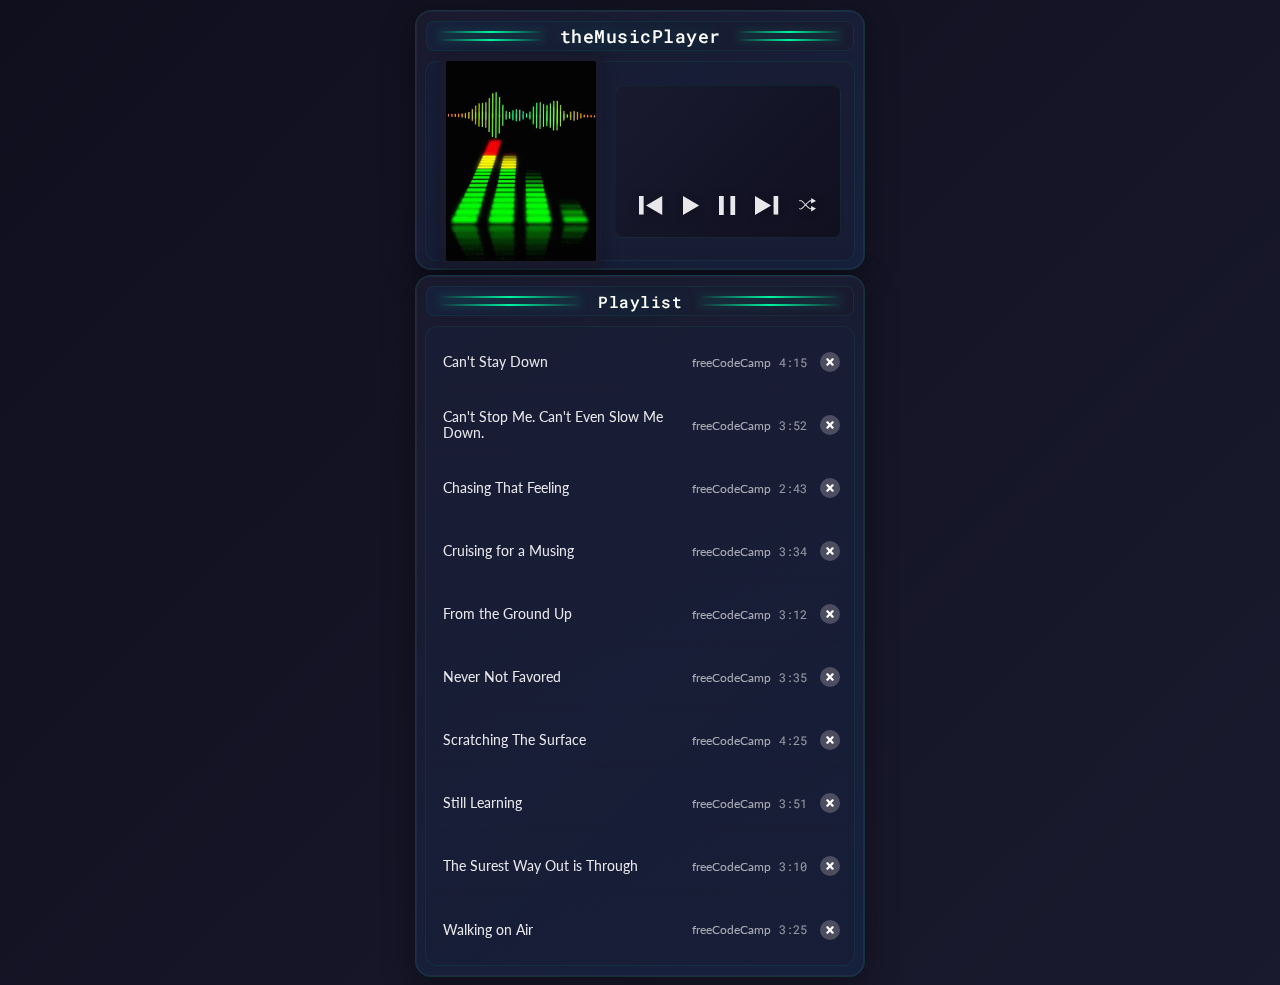
<file: music.html>
<!DOCTYPE html>
<html lang="en">
  <head>
    <meta charset="UTF-8" />
    <meta name="viewport" content="width=device-width, initial-scale=1.0" />
    <link rel="icon" type="image/png" sizes="32x32" href="./images/favicon/music2.png">

    <link
      href="https://fonts.googleapis.com/css2?family=Roboto+Mono&display=swap"
      rel="stylesheet"
    />
    <link
      href="https://fonts.googleapis.com/css2?family=Lato&family=Roboto+Mono&display=swap"
      rel="stylesheet"
    />
    <link rel="stylesheet" href="./music/styles.css"/>
    <title>
      theMusicPlayer
    </title>
  </head>

  <body>
    <div class="container">
      <div class="player">
        <div class="player-bar">
          <div class="parallel-lines">
            <div></div>
            <div></div>
          </div>
          <h1 class="fcc-title">theMusicPlayer</h1>
          <div class="parallel-lines">
            <div></div>
            <div></div>
          </div>
        </div>
        <div class="player-content">            
		

          <div id="player-album-art">
			<video id="myGif" loop muted playsinline>
			  <source src="music/gifVisualizer.mp4" type="video/mp4">
			</video>
			
			<!-- <img               -->
			<!-- src="https://media1.tenor.com/m/1I_jiI9wXHUAAAAC/music-visualizer.gif"               -->
			<!-- alt="song cover art" -->
            <!-- />               -->
			<!-- src="https://s3.amazonaws.com/org.freecodecamp.mp3-player-project/quincy-larson-album-art.jpg" -->

          </div>
          <div class="player-display">
            <div class="player-display-song-artist">
              <p id="player-song-title"></p>
              <p id="player-song-artist"></p>
            </div>
            <div class="player-buttons">
              <button id="previous" class="previous" aria-label="Previous">
                <svg
                  width="24"
                  height="19"
                  viewBox="0 0 24 19"
                  fill="none"
                  xmlns="http://www.w3.org/2000/svg"
                ><path d="M23.2248 0L7.03964 9.5L23.2248 19L23.2248 0Z" /><rect
                    width="4.63633"
                    height="18.5453"
                    transform="matrix(-1 0 0 1 4.63633 0)"/></svg>
              </button>
              <button id="play" class="play" aria-label="Play">
                <svg
                  width="17"
                  height="19"
                  viewBox="0 0 17 19"
                  fill="none"
                  xmlns="http://www.w3.org/2000/svg"
                > <path d="M0 0L16.1852 9.5L1.88952e-07 19L0 0Z" /></svg>
              </button>
              <button id="pause" class="pause" aria-label="Pause">
                <svg
                  width="17"
                  height="19"
                  viewBox="0 0 17 19"
                  fill="none"
                  xmlns="http://www.w3.org/2000/svg"
                ><path d="M0 6.54013e-07H4.75V19H0V6.54013e-07Z" /> <path d="M11.4 0H16.15V19H11.4V0Z" /></svg>
              </button>
              <button id="next" class="next" aria-label="Next">
                <svg
                  width="24"
                  height="19"
                  viewBox="0 0 24 19"
                  fill="none"
                  xmlns="http://www.w3.org/2000/svg"
                ><path d="M0 0L16.1852 9.5L1.88952e-07 19L0 0Z" /> <rect x="18.5885" width="4.63633" height="18.5453" /></svg>
              </button>
              <button id="shuffle" class="shuffle" aria-label="Shuffle">
                <svg
                  width="17"
                  height="14"
                  viewBox="0 0 17 14"
                  fill="none"
                  xmlns="http://www.w3.org/2000/svg"
                ><path
                    fill-rule="evenodd"
                    clip-rule="evenodd"
                    d="M12.2127 0L17 2.9219L12.0759 5.60686L12.1321 3.30594C11.9081 3.30997 11.7043 3.3165 11.528 3.326C11.3777 3.3341 11.2523 3.34411 11.1542 3.35578C11.1053 3.3616 11.0661 3.36749 11.036 3.37309C11.0211 3.37587 11.0095 3.37835 11.001 3.38041C10.9967 3.38143 10.9936 3.38227 10.9913 3.38289C10.989 3.38352 10.988 3.38385 10.9881 3.38382C10.9266 3.40381 10.7572 3.5014 10.4637 3.73265C10.1895 3.94866 9.85452 4.24234 9.47614 4.59282C8.81462 5.20556 8.03912 5.97461 7.25609 6.76752C8.03912 7.56043 8.81462 8.32948 9.47614 8.94223C9.85452 9.29271 10.1895 9.58639 10.4637 9.80239C10.7572 10.0336 10.9266 10.1312 10.9881 10.1512C10.988 10.1512 10.989 10.1515 10.9913 10.1522C10.9936 10.1528 10.9967 10.1536 11.001 10.1546C11.0095 10.1567 11.0211 10.1592 11.036 10.162C11.0661 10.1676 11.1053 10.1734 11.1542 10.1793C11.2523 10.1909 11.3777 10.2009 11.528 10.209C11.7043 10.2185 11.9081 10.2251 12.1321 10.2291L12.0759 7.92819L17 10.6131L12.2127 13.535L12.1558 11.2011C11.9071 11.197 11.677 11.1899 11.4757 11.1791C11.175 11.1629 10.8757 11.1361 10.6878 11.0751C10.4405 10.9947 10.1465 10.7892 9.86244 10.5654C9.55904 10.3263 9.20251 10.0129 8.81601 9.6549C8.14192 9.03051 7.35822 8.2533 6.57518 7.46052C6.2731 7.76927 5.9736 8.07675 5.68453 8.37353C5.24051 8.8294 4.82109 9.26001 4.45467 9.63114C4.10458 9.98574 3.79502 10.2941 3.54834 10.5285C3.42516 10.6455 3.31437 10.7473 3.22005 10.8285C3.13287 10.9035 3.03686 10.9812 2.94938 11.0324C2.46156 11.3178 1.79381 11.3751 1.32395 11.3812C1.07514 11.3845 0.852462 11.3732 0.692065 11.3611C0.611577 11.3551 0.546037 11.3488 0.499864 11.344C0.476761 11.3415 0.458455 11.3394 0.445496 11.3379L0.43012 11.336L0.425557 11.3355L0.423542 11.3352C0.423448 11.3352 0.423143 11.3352 0.485767 10.8535L0.423542 11.3352C0.157529 11.3006 -0.0304782 11.0569 0.00410824 10.7909C0.0386807 10.525 0.282182 10.3374 0.548069 10.3718C0.548087 10.3718 0.548051 10.3718 0.548069 10.3718L0.549944 10.372L0.559616 10.3732C0.568682 10.3743 0.582871 10.3759 0.60165 10.3779C0.639243 10.3818 0.695017 10.3872 0.764728 10.3924C0.90473 10.4029 1.09799 10.4127 1.31133 10.4099C1.76571 10.404 2.20705 10.3412 2.4587 10.194C2.45847 10.1941 2.4583 10.1942 2.4587 10.194C2.46075 10.1926 2.47161 10.1855 2.49271 10.1693C2.51674 10.1508 2.54777 10.1254 2.58634 10.0922C2.66358 10.0258 2.7615 9.93612 2.87917 9.82431C3.11419 9.60097 3.41488 9.30164 3.76339 8.94864C4.1317 8.57559 4.54478 8.15147 4.98424 7.70025C5.27761 7.39904 5.58273 7.08575 5.89415 6.76752C5.58272 6.44928 5.27759 6.13598 4.98421 5.83476C4.54476 5.38355 4.1317 4.95944 3.76339 4.5864C3.41488 4.2334 3.11419 3.93407 2.87917 3.71074C2.7615 3.59892 2.66358 3.50929 2.58634 3.44281C2.54777 3.40961 2.51674 3.38425 2.49271 3.36577C2.4716 3.34954 2.46099 3.34258 2.45894 3.34123C2.45868 3.34108 2.45853 3.34096 2.45894 3.34123C2.2073 3.19405 1.76572 3.13106 1.31133 3.12515C1.09799 3.12238 0.90473 3.13211 0.764728 3.14261C0.695017 3.14784 0.639243 3.15321 0.60165 3.15717C0.582871 3.15915 0.568682 3.16077 0.559616 3.16184L0.549944 3.16301L0.548391 3.1632C0.282436 3.1977 0.0386882 3.01013 0.00410824 2.74417C-0.0304782 2.47816 0.15713 2.23447 0.423143 2.19989L0.485767 2.68154C0.423143 2.19989 0.423048 2.1999 0.423143 2.19989L0.425557 2.19958L0.43012 2.199L0.445496 2.19714C0.458455 2.19561 0.476761 2.19352 0.499864 2.19109C0.546037 2.18622 0.611577 2.17995 0.692065 2.17391C0.852462 2.16188 1.07514 2.15058 1.32395 2.15381C1.79381 2.15992 2.46156 2.21726 2.94938 2.50267C3.03686 2.55385 3.13287 2.63152 3.22005 2.70655C3.31437 2.78773 3.42516 2.8895 3.54834 3.00655C3.79502 3.24097 4.10458 3.54931 4.45467 3.9039C4.82109 4.27504 5.24052 4.70565 5.68455 5.16153C5.97361 5.4583 6.2731 5.76578 6.57518 6.07452C7.35822 5.28174 8.14192 4.50454 8.81601 3.88014C9.20251 3.52214 9.55904 3.20872 9.86244 2.96964C10.1465 2.74581 10.4405 2.54035 10.6878 2.45997C10.8757 2.39892 11.175 2.37219 11.4757 2.35598C11.677 2.34514 11.9071 2.33807 12.1558 2.33396L12.2127 0Z"
                  /></svg>
              </button>
            </div>
          </div>
        </div>
      </div>
      <div class="playlist">
        <div class="playlist-bar">
          <div class="parallel-lines">
            <div></div>
            <div></div>
          </div>
          <h2 class="playlist-title" id="playlist">Playlist</h2>
          <div class="parallel-lines">
            <div></div>
            <div></div>
          </div>
        </div>
        <ul id="playlist-songs"></ul>
      </div>
    </div>
    <script src="./music/script.js"></script>
  </body>
</html>
</file>
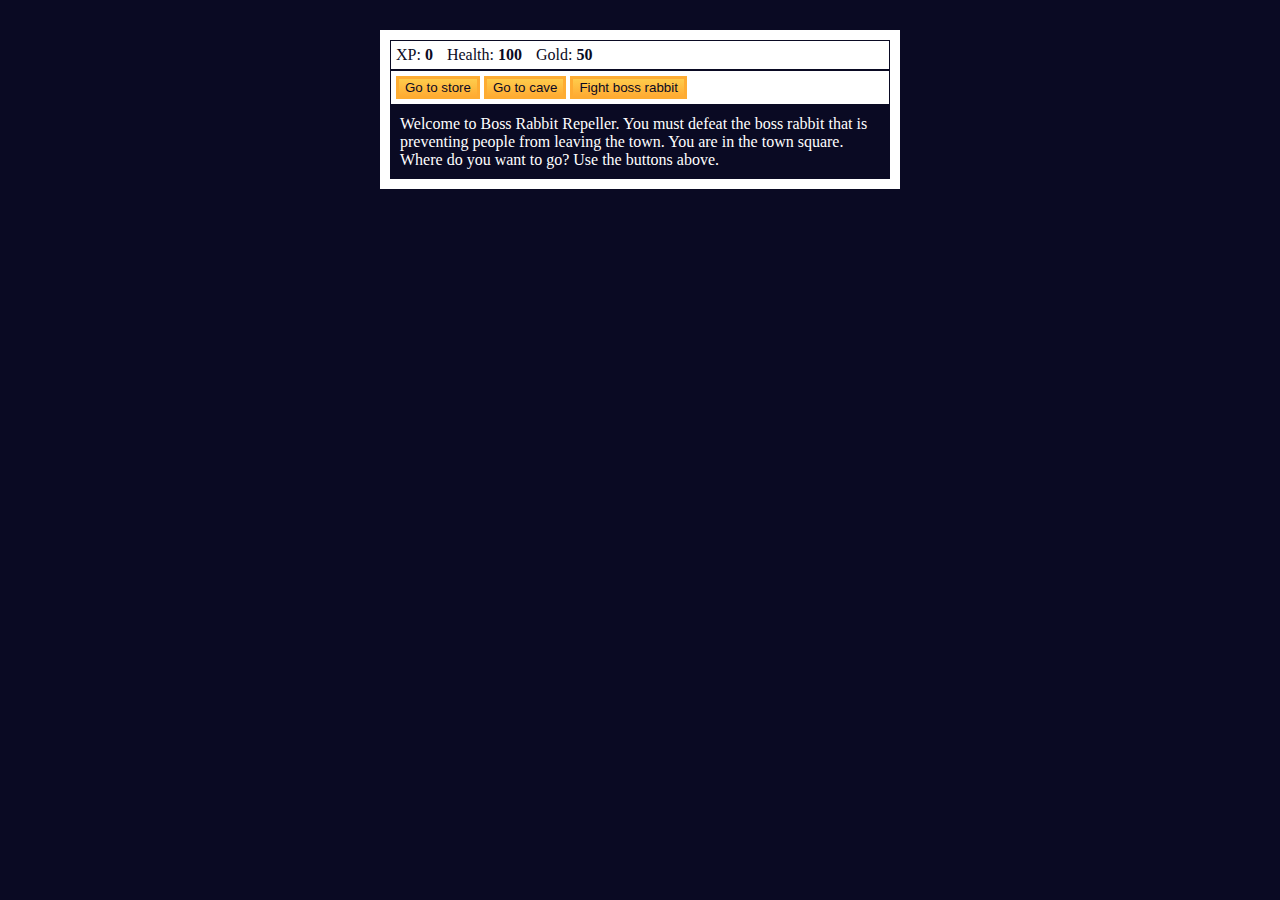
<file: rpg.html>
<!DOCTYPE html>
<html lang="en">
  <head>
    <meta charset="utf-8">
    <link rel="stylesheet" href="./rpg/styles.css">
    <title>RPG - Boss Rabbit Repeller</title>
  </head>
  <body>
    <div id="game">
      <div id="stats">
        <span class="stat">XP: <strong><span id="xpText">0</span></strong></span>
        <span class="stat">Health: <strong><span id="healthText">100</span></strong></span>
        <span class="stat">Gold: <strong><span id="goldText">50</span></strong></span>
      </div>
      <div id="controls">
        <button id="button1">Go to store</button>
        <button id="button2">Go to cave</button>
        <button id="button3">Fight boss rabbit</button>
      </div>
      <div id="monsterStats">
        <span class="stat">Monster Name: <strong><span id="monsterName"></span></strong></span>
        <span class="stat">Health: <strong><span id="monsterHealth"></span></strong></span>
      </div>
      <div id="text">
        Welcome to Boss Rabbit Repeller. You must defeat the boss rabbit that is preventing people from leaving the town. You are in the town square. Where do you want to go? Use the buttons above.
      </div>
    </div>
    <script src="./rpg/script.js"></script>
  </body>
</html>
</file>
<file: music/styles.css>
:root {
  /* Modern color palette */
  --primary-color: #e8e8eb;
  --secondary-color: #ffffff;
  --app-background-color: #0f0f1e;
  --background-color: #1a1a2e;
  --foreground-color: #16213e;
  --highlight-color: #00f5a0;
  --accent-glow: rgba(0, 245, 160, 0.15);

  /* font sizes */
  --root-font-size: 16px;
  font-size: var(--root-font-size);

  /* font-families */
  --font-headline: "Roboto Mono", monospace;
  --font-family: "Lato", sans-serif;
}

*,
*::after,
*::before {
  box-sizing: border-box;
}

body {
  background: linear-gradient(135deg, #0f0f1e 0%, #1a1a2e 100%);
  color: var(--primary-color);
  font-family: var(--font-family);
  min-height: 100vh;
}

h1 {
  font-size: 1.125rem;
  line-height: 1.6;
  font-weight: 500;
  letter-spacing: 0.5px;
}

h2 {
  font-size: var(--root-font-size);
  font-weight: 500;
  letter-spacing: 0.5px;
}

ul {
  margin: 0;
}

.container {
  margin-top: 10px;
  display: flex;
  flex-direction: column;
  justify-content: center;
  align-items: center;
  row-gap: 5px;
}

.player,
.playlist {
  width: 450px;
  background: linear-gradient(145deg, #1a1a2e 0%, #16213e 100%);
  border: 1px solid rgba(0, 245, 160, 0.1);
  border-radius: 16px;
  box-shadow: 0 8px 32px rgba(0, 0, 0, 0.4),
              0 0 0 1px rgba(255, 255, 255, 0.05) inset;
  backdrop-filter: blur(10px);
}

.player {
  height: 260px;
  padding: 10px;
  display: flex;
  flex-direction: column;
  align-items: center;
  row-gap: 10px;
}

.player-bar,
.playlist-bar {
  display: flex;
  justify-content: space-between;
  align-items: center;
  padding: 0 5px;
  width: 100%;
  height: 30px;
  background: linear-gradient(135deg, rgba(22, 33, 62, 0.8) 0%, rgba(26, 26, 46, 0.8) 100%);
  border-radius: 8px;
  border: 1px solid rgba(0, 245, 160, 0.08);
}

.parallel-lines {
  display: flex;
  flex-wrap: wrap;
  row-gap: 6px;
  padding: 0 5px;
}

.parallel-lines > div {
  height: 2px;
  width: 100%;
  min-width: 75px;
  background: linear-gradient(90deg, transparent, var(--highlight-color), transparent);
  box-shadow: 0 0 8px rgba(0, 245, 160, 0.3);
  border-radius: 2px;
}

.fcc-title,
.playlist-title {
  color: var(--secondary-color);
  margin: 0 10px;
  font-family: var(--font-headline);
  text-shadow: 0 0 20px rgba(0, 245, 160, 0.3);
}

.player-content {
  display: flex;
  background: linear-gradient(135deg, rgba(22, 33, 62, 0.6) 0%, rgba(26, 26, 46, 0.6) 100%);
  width: 430px;
  height: 200px;
  column-gap: 13px;
  align-items: center;
  justify-content: center;
  border-radius: 12px;
  border: 1px solid rgba(0, 245, 160, 0.08);
}

#player-album-art {
  background: linear-gradient(135deg, #1a1a2e 0%, #0f0f1e 100%);
  border: 6px solid var(--background-color);
  border-radius: 8px;
  overflow: hidden;
  box-shadow: 0 4px 16px rgba(0, 0, 0, 0.3),
              0 0 0 1px rgba(0, 245, 160, 0.1) inset;
}

#player-album-art video {
  width: 150px;
  display: block;
}

.player-display {
  display: flex;
  flex-direction: column;
  row-gap: 20px;
  padding: 14px;
  background: linear-gradient(135deg, rgba(26, 26, 46, 0.9) 0%, rgba(15, 15, 30, 0.9) 100%);
  height: 153px;
  width: 226px;
  border-radius: 8px;
  border: 1px solid rgba(0, 245, 160, 0.08);
}

.player-display-song-artist {
  height: 80px;
}

.player-buttons svg {
  fill: var(--primary-color);
  transition: all 0.3s ease;
  filter: drop-shadow(0 2px 4px rgba(0, 0, 0, 0.3));
}

.player-buttons svg:hover {
  fill: var(--highlight-color);
  filter: drop-shadow(0 0 8px rgba(0, 245, 160, 0.6));
}

.playing > svg {
  fill: var(--highlight-color);
  filter: drop-shadow(0 0 12px rgba(0, 245, 160, 0.8));
  animation: pulse 2s ease-in-out infinite;
}

@keyframes pulse {
  0%, 100% { opacity: 1; }
  50% { opacity: 0.7; }
}

.player-buttons {
  display: flex;
  justify-content: space-around;
}

button {
  background: transparent;
  border: none;
  color: var(--primary-color);
  cursor: pointer;
  font-size: var(--root-font-size);
  outline-color: var(--highlight-color);
  text-align: center;
  transition: all 0.3s ease;
  border-radius: 4px;
  padding: 4px;
}

button:hover {
  background: rgba(0, 245, 160, 0.05);
  transform: scale(1.05);
}

button:active {
  transform: scale(0.95);
}

.playlist-song {
  outline-color: var(--highlight-color);
  transition: all 0.3s ease;
  border-radius: 8px;
}

.playlist-song:hover {
  background: rgba(0, 245, 160, 0.05);
  transform: translateX(4px);
}

.playlist li:not(:last-child) {
  border-bottom: 1px solid rgba(26, 26, 46, 0.5);
}

button:focus,
.playlist-song:focus {
  outline-style: solid;
  outline-width: 2px;
  outline-offset: 2px;
  background: rgba(0, 245, 160, 0.08);
}

/* Playlist */
.playlist {
  height: auto;
  padding: 10px;
  display: flex;
  flex-direction: column;
  align-items: center;
  row-gap: 10px;
}

#playlist-songs {
  width: 430px;
  height: 100%;
  background: linear-gradient(135deg, rgba(22, 33, 62, 0.4) 0%, rgba(26, 26, 46, 0.4) 100%);
  display: flex;
  flex-direction: column;
  row-gap: 8px;
  padding: 8px 9px;
  visibility: visible;
  justify-content: start;
  list-style: none;
  border-radius: 12px;
  border: 1px solid rgba(0, 245, 160, 0.08);
}

.playlist-song {
  display: flex;
  height: 55px;
  justify-content: space-between;
  align-items: center;
  padding: 5px;
  cursor: pointer;
}

[aria-current="true"] {
  background: linear-gradient(90deg, rgba(0, 245, 160, 0.15) 0%, rgba(0, 245, 160, 0.05) 100%);
  border-left: 3px solid var(--highlight-color);
  box-shadow: 0 0 20px rgba(0, 245, 160, 0.1);
}

[aria-current="true"] p {
  color: var(--highlight-color);
  font-weight: 500;
}

.playlist-song-info {
  height: 100%;
  display: flex;
  flex-direction: row;
  align-items: center;
  justify-content: space-around;
  column-gap: 7px;
  padding: 10px 0;
  padding-left: 3px;
  padding-right: 3px;
  font-family: var(--font-family);
}

#player-song-title,
#player-song-artist {
  margin: 0;
}

#player-song-artist {
  color: var(--highlight-color);
  font-size: 0.75rem;
  opacity: 0.9;
}

#player-song-title {
  font-size: 1.125rem;
  font-weight: 500;
}

.playlist-song-title {
  font-size: 0.85rem;
  width: 241px;
  text-align: left;
}

.playlist-song-artist {
  font-size: 0.725rem;
  width: 80px;
  opacity: 0.7;
}

.playlist-song-duration {
  font-size: 0.725rem;
  margin: auto;
  font-family: var(--font-headline);
  width: 30px;
  opacity: 0.6;
}

.playlist-song-delete {
  padding: 0;
  width: 20px;
  height: 20px;
  transition: all 0.3s ease;
}

.playlist-song-delete,
.playlist-song-delete {
  fill: rgba(232, 232, 235, 0.3);
}

.playlist-song-delete:hover circle,
.playlist-song-delete:focus circle {
  fill: #ff3366;
  filter: drop-shadow(0 0 8px rgba(255, 51, 102, 0.6));
}

@media (max-width: 700px) {
  .player,
  .playlist {
    width: 300px;
  }

  .player {
    height: 340px;
  }

  #playlist-songs {
    height: 280px;
    padding: 5px 6px;
    overflow-y: scroll;
    overflow-x: hidden;
    scrollbar-color: var(--highlight-color) rgba(26, 26, 46, 0.5);
    scrollbar-width: thin;
  }

  #playlist-songs::-webkit-scrollbar {
    width: 5px;
  }

  #playlist-songs::-webkit-scrollbar-track {
    background: rgba(26, 26, 46, 0.5);
    border-radius: 10px;
  }

  #playlist-songs::-webkit-scrollbar-thumb {
    background: linear-gradient(180deg, var(--highlight-color), rgba(0, 245, 160, 0.5));
    border-radius: 10px;
  }

  h1 {
    font-size: 0.813rem;
  }

  h2 {
    font-size: 0.75rem;
  }

  .player-bar,
  .playlist-bar,
  .player-content,
  #playlist-songs {
    width: 280px;
  }

  .playlist-song {
    justify-content: space-between;
  }

  .playlist-song-title {
    width: 140px;
  }

  .playlist-song-artist {
    width: 40px;
  }

  .playlist-song-duration > button {
    padding: 0;
  }

  .player-content {
    display: inline;
    position: relative;
    justify-items: center;
    height: 100%;
  }

  #player-album-art {
    z-index: -100;
    height: 280px;
    box-shadow: none;
    background: linear-gradient(135deg, #0f0f1e 0%, #000 100%);
  }

  #player-album-art img {
    width: 100%;
    opacity: 0.6;
  }

  .player-display-song-artist {
    padding: 0 10px;
  }

  .player-display-song-artist > p {
    white-space: pre-wrap;
  }

  .player-display {
    position: absolute;
    width: 100%;
    z-index: 1000;
    background: linear-gradient(180deg, rgba(26, 26, 46, 0.95) 0%, rgba(15, 15, 30, 0.85) 50%, rgba(26, 26, 46, 0.95) 100%);
    top: 0;
    height: 280px;
    justify-content: space-between;
    text-align: center;
  }
}
</file>
<file: rpg/styles.css>
body {
  background-color: #0a0a23;
}

#text {
  background-color: #0a0a23;
  color: #ffffff;
  padding: 10px;
}

#game {
  max-width: 500px;
  max-height: 400px;
  background-color: #ffffff;
  color: #ffffff;
  margin: 30px auto 0px;
  padding: 10px;
}

#controls,
#stats {
  border: 1px solid #0a0a23;
  padding: 5px;
  color: #0a0a23;
}

#monsterStats {
  display: none;
  border: 1px solid #0a0a23;
  padding: 5px;
  color: #ffffff;
  background-color: #c70d0d;
}

.stat {
  padding-right: 10px;
}

button {
  cursor: pointer;
  color: #0a0a23;
  background-color: #feac32;
  background-image: linear-gradient(#fecc4c, #ffac33);
  border: 3px solid #feac32;
}
</file>
